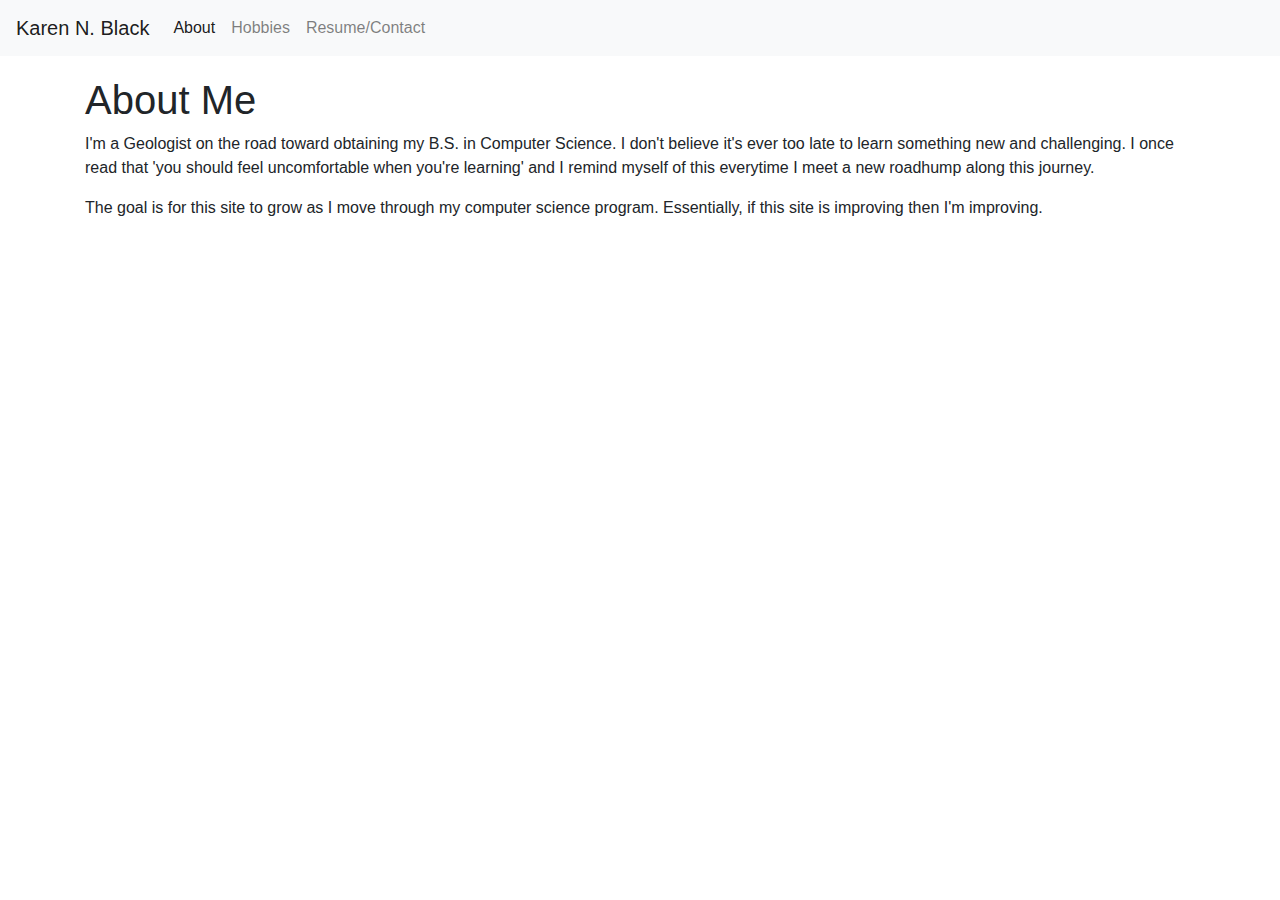
<file: about.html>
<!DOCTYPE html>
<html>
<head>
	<meta charset="utf-8">
	<title>Karen Black - About</title>
	<!-- Bootstrap stylesheet - https://getbootstrap.com/docs/4.0/getting-started/introduction/ -->
	<link rel="stylesheet" href="https://maxcdn.bootstrapcdn.com/bootstrap/4.0.0/css/bootstrap.min.css" integrity="sha384-Gn5384xqQ1aoWXA+058RXPxPg6fy4IWvTNh0E263XmFcJlSAwiGgFAW/dAiS6JXm" crossorigin="anonymous">
	<!-- Personal stylesheet -->
	<link rel="stylesheet" type="text/css" href="portfolio.css">
</head>
<body>

<!-- navbar code obtained from Boostrap navbar components: https://getbootstrap.com/docs/4.0/components/navbar/-->
<nav class="navbar navbar-expand-lg navbar-light bg-light">
  <a class="navbar-brand" href="index.html">Karen N. Black</a>
  <button class="navbar-toggler" type="button" data-toggle="collapse" data-target="#navbarNav" aria-controls="navbarNav" aria-expanded="false" aria-label="Toggle navigation">
    <span class="navbar-toggler-icon"></span>
  </button>
  <div class="collapse navbar-collapse" id="navbarNav">    
    <ul class="navbar-nav">
      <li class="nav-item active">  <!-- class changed to 'active' so page is highlighted in navbar when user views page -->
        <a class="nav-link" href="about.html">About <span class="sr-only">(current)</span></a>
      </li>
      <li class="nav-item">
        <a class="nav-link" href="hobbies.html">Hobbies</a>
      </li>
      <li class="nav-item">
        <a class="nav-link" href="resume.html">Resume/Contact</a>
      </li>
    </ul>
  </div>
</nav>

<div class = "top-padding"></div>

<div class = "container">
  <h1>About Me</h1>
  <p>
    I'm a Geologist on the road toward obtaining my B.S. in Computer Science. I don't believe it's ever too late to learn something new and challenging. I once read that 'you should feel uncomfortable when you're learning' and I remind myself of this everytime I meet a new roadhump along this journey. </p>

  <p>
    The goal is for this site to grow as I move through my computer science program. Essentially, if this site is improving then I'm improving. </p>

</div>


<!-- Bootstrap scripts for other features -->
<script src="https://code.jquery.com/jquery-3.2.1.slim.min.js" integrity="sha384-KJ3o2DKtIkvYIK3UENzmM7KCkRr/rE9/Qpg6aAZGJwFDMVNA/GpGFF93hXpG5KkN" crossorigin="anonymous"></script>
<script src="https://cdnjs.cloudflare.com/ajax/libs/popper.js/1.12.9/umd/popper.min.js" integrity="sha384-ApNbgh9B+Y1QKtv3Rn7W3mgPxhU9K/ScQsAP7hUibX39j7fakFPskvXusvfa0b4Q" crossorigin="anonymous"></script>
<script src="https://maxcdn.bootstrapcdn.com/bootstrap/4.0.0/js/bootstrap.min.js" integrity="sha384-JZR6Spejh4U02d8jOt6vLEHfe/JQGiRRSQQxSfFWpi1MquVdAyjUar5+76PVCmYl" crossorigin="anonymous"></script> 


</body>
</html>
</file>
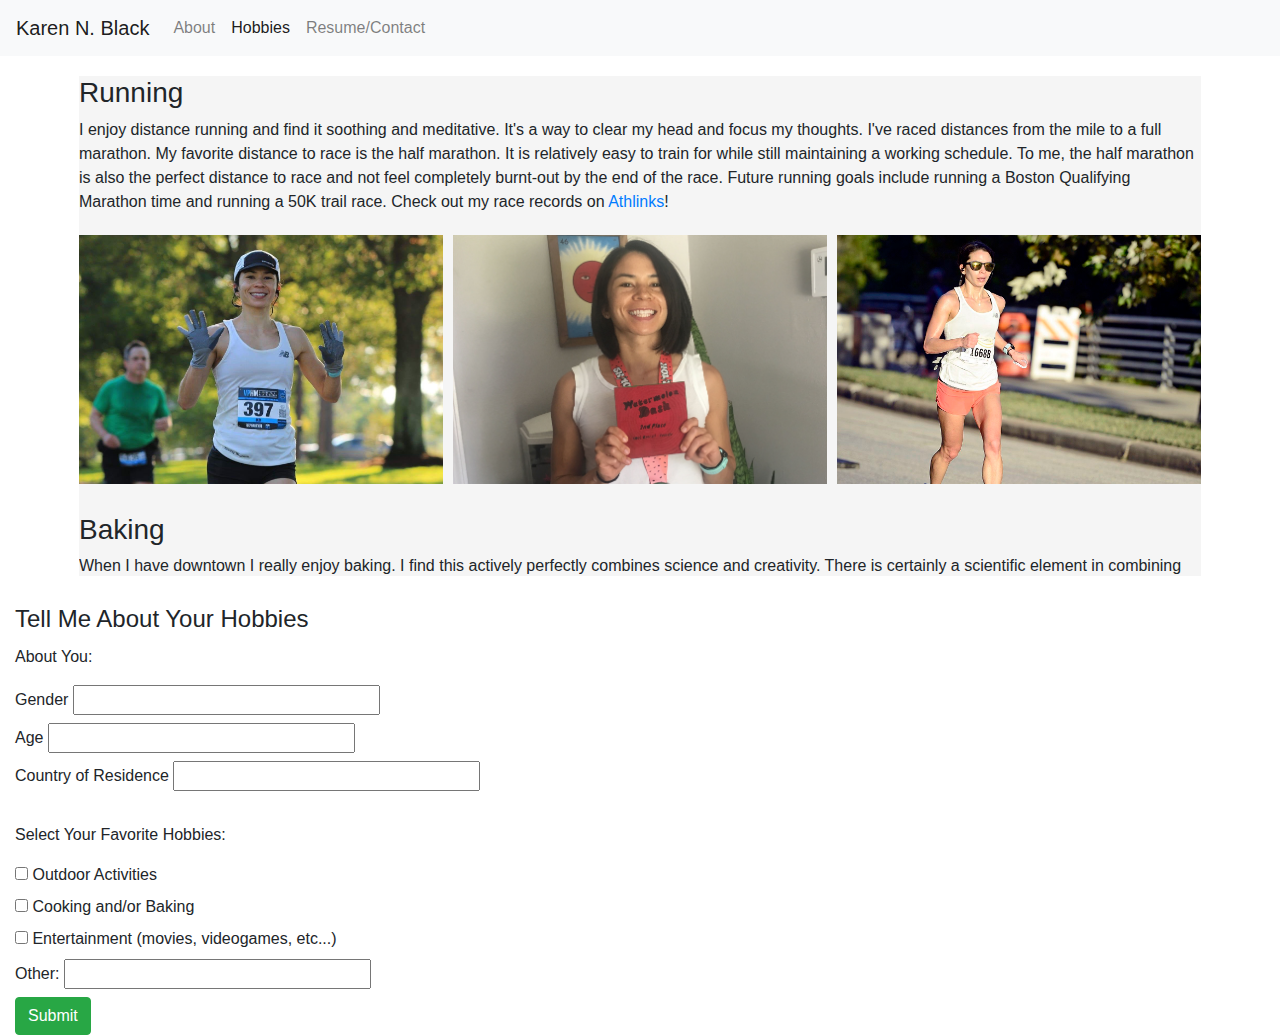
<file: hobbies.html>
<!DOCTYPE html>
<html>
<head>
	<meta charset="utf-8">
	<title>Karen Black - Hobbies</title>
	<!-- Bootstrap stylesheet for navbar -->
	<link rel="stylesheet" href="https://maxcdn.bootstrapcdn.com/bootstrap/4.0.0/css/bootstrap.min.css" integrity="sha384-Gn5384xqQ1aoWXA+058RXPxPg6fy4IWvTNh0E263XmFcJlSAwiGgFAW/dAiS6JXm" crossorigin="anonymous">
	<!-- Personal stylesheet -->
	<link rel="stylesheet" type="text/css" href="portfolio.css">
    <script type="text/javascript" src= "portfolio.js"></script>
</head>
<body>

<!-- navbar obtained from Boostrap navbar documentation -->
<nav class="navbar navbar-expand-lg navbar-light bg-light">
  <a class="navbar-brand" href="index.html">Karen N. Black</a>
  <button class="navbar-toggler" type="button" data-toggle="collapse" data-target="#navbarNav" aria-controls="navbarNav" aria-expanded="false" aria-label="Toggle navigation">
    <span class="navbar-toggler-icon"></span>
  </button>
  <div class="collapse navbar-collapse" id="navbarNav">
    <ul class="navbar-nav">
      <li class="nav-item">
        <a class="nav-link" href="about.html">About </a>
      </li>
      <li class="nav-item active">
        <a class="nav-link" href="hobbies.html">Hobbies <span class="sr-only">(current)</span></a>
      </li>
      <li class="nav-item">
        <a class="nav-link" href="resume.html">Resume/Contact</a>
      </li>
    </ul>
  </div>
</nav>

<div class = "top-padding"></div>

<!-- Scrollbar html obtained from the following site: https://codepen.io/GhostRider/pen/GHaFw -->
<div id="wrapper" class = "container-fluid">
    <div class="scrollbar" id="style-1">
      <div class="force-overflow">
      <h3>Running</h3>
      <p>I enjoy distance running and find it soothing and meditative. It's a way to clear my head and focus my thoughts. I've raced distances from the mile to a full marathon. My favorite distance to race is the half marathon. It is relatively easy to train for while still maintaining a working schedule. To me, the half marathon is also the perfect distance to race and not feel completely burnt-out by the end of the race. Future running goals include running a Boston Qualifying Marathon time and running a 50K trail race. Check out my race records on <a href = "https://www.athlinks.com/athletes/319757584/statistics" target="_blank"> Athlinks</a>!</p>
      <div class="row">
        <div class="column">
          <img src="images/hobbies/halfmarathon.jpg" alt="Race" style="width:100%">
        </div>
        <div class="column">
          <img src="images/hobbies/10K.jpg" alt="Award" style="width:100%">
        </div>
        <div class="column">
          <img src="images/hobbies/houhalf.jpg" alt="Race2" style="width:100%">
        </div>
      </div>
      <br>

      <h3>Baking</h3>
      <p>When I have downtown I really enjoy baking. I find this actively perfectly combines science and creativity. There is certainly a scientific element in combining various ingredients in just the right amounts to reach desired textures and flavors. Simultaneously, baking contains a creative element in being free to express your interests through flavor profiles and decorations.</p>

      <div class="row">
        <div class="column">
          <img src="images/hobbies/souffle.jpg" alt="Souffle" style="width:100%">
        </div>
        <div class="column">
          <img src="images/hobbies/cake.jpg" alt="Cake" style="width:100%">
        </div>
        <div class="column">
          <img src="images/hobbies/pickle.jpg" alt="Pickles" style="width:100%">
        </div>
      </div>
      <br>

      <h3>Traveling</h3>
      <p>
        This hobby is likely one I share with many other. The world is such a large and exicting place and my goal is to experience as much of it as I can. I've been lucky to visit places across the United States, Caribbean, Europe, and southeast Asia. Some of my favorite places I've visted so far include Turkey and Iceland. My goal is to visit every continent (still need to vist South America, Africa, and Antarctica) and as many countries as I can. </p>

        <div class="row">
          <div class="column">
            <img src="images/hobbies/iceland.jpg" alt="Iceland" style="width:100%">
          </div>
          <div class="column">
            <img src="images/hobbies/zion.jpg" alt="Zion" style="width:100%">
          </div>
          <div class="column">
            <img src="images/hobbies/amasya.jpg" alt="Amasya" style="width:100%">
          </div>
        </div>

      </div>
    </div>
</div>

<div class = "container-fluid">
  <form action="http://web.engr.oregonstate.edu/~zhangluy/tools/class-content/form_tests/check_request.php" method="post" target = "_blank" id = "form">
      <fieldset>
          <legend>Tell Me About Your Hobbies</legend>
          <fieldset>
            <p> About You: </p>
              <label> Gender
                <input type="text" name="gender" size="30" maxlength="100"></label> <br>
              <label> Age
                <input type="text" name="age" size="30" maxlength="100"></label> <br>
              <label> Country of Residence
                <input type="text" name="country" size="30" maxlength="100"></label> <br>
          </fieldset>
          <br/>
            <fieldset>
                <p> Select Your Favorite Hobbies: </p>
                    <label>
                        <input type="checkbox" name="hobbyA" value="outdoors"> Outdoor Activities</label><br>
                    <label>
                        <input type="checkbox" name="hobbyB" value="kitchen"> Cooking and/or Baking</label><br>
                    <label>
                        <input type="checkbox" name="hobbyC" value="entertainment"> Entertainment (movies, videogames, etc...)</label><br>
                    <label>Other:
                        <input type="text" name="hobbyD" size = "30" maxlength="100"></label> <br>
                
                <input type="submit" class = "btn btn-success" onsubmit= "myFunction()" value ="Submit">
            </fieldset>
      </fieldset>
  </form>
</div>




<!-- Bootstrap scripts for other features -->
<script src="https://code.jquery.com/jquery-3.2.1.slim.min.js" integrity="sha384-KJ3o2DKtIkvYIK3UENzmM7KCkRr/rE9/Qpg6aAZGJwFDMVNA/GpGFF93hXpG5KkN" crossorigin="anonymous"></script>
<script src="https://cdnjs.cloudflare.com/ajax/libs/popper.js/1.12.9/umd/popper.min.js" integrity="sha384-ApNbgh9B+Y1QKtv3Rn7W3mgPxhU9K/ScQsAP7hUibX39j7fakFPskvXusvfa0b4Q" crossorigin="anonymous"></script>
<script src="https://maxcdn.bootstrapcdn.com/bootstrap/4.0.0/js/bootstrap.min.js" integrity="sha384-JZR6Spejh4U02d8jOt6vLEHfe/JQGiRRSQQxSfFWpi1MquVdAyjUar5+76PVCmYl" crossorigin="anonymous"></script> 


</body>
</html>
</file>
<file: portfolio.css>
/*********************/
/*CSS for area under navbar*/
/*********************/
.top-padding
{
	height: 20px;
}

/*********************/
/*CSS for caurosel*/
/*********************/

.slideshow-container {
    max-width: 100%;
    position: relative;
    margin: auto
}

.mySlides {
  display: flex;
  height: 400px;
     
}

.prev, .next {
  cursor: pointer;
  position: absolute;
  top: 50%;
  width: auto;
  margin-top: -22px;
  padding: 16px;
  color: white;
  font-weight: bold;
  font-size: 18px;
  transition: 0.6s ease;
  border-radius: 0 3px 3px 0;
  user-select: none;
}

.next {
    right: 50px;
    border-radius: 3px 0px 0px 3px
}

.prev {
    left: 50px;
    border-radius: 3px 0 0 3px
}

/*********************/
/*Scrollbar CSS obtained from this site/link: https://codepen.io/GhostRider/pen/GHaFw and modified by me*/
/*********************/
.scrollbar
{
	height: 500px;				/* height of the element box that I want the content to fill and 'overflow'*/
	background: #F5F5F5;
	overflow-y: scroll;			/* overflow content is clipped and a scroll-bar is added*/
	margin-bottom: 25px;
}

.force-overflow
{
	min-height: 450px;
}

#wrapper
{
	width: 90%;					/* this element box will occupy 90% of the webpage*/
	margin: auto;
}

#style-1::-webkit-scrollbar-track
{
	-webkit-box-shadow: inset 0 0 6px rgba(0,0,0,0.3);
	border-radius: 10px;
	background-color: #F5F5F5;
}

#style-1::-webkit-scrollbar
{
	width: 12px;
	background-color: #F5F5F5;
}

#style-1::-webkit-scrollbar-thumb
{
	border-radius: 10px;
	-webkit-box-shadow: inset 0 0 6px rgba(0,0,0,.3);
	background-color: #555;
}



/*********************/
/* CSS for hobbies images, inspired by W3 schools https://www.w3schools.com/howto/howto_css_images_side_by_side.asp*/
/*********************/
.column {
  float: left;				/* float the images to the left of one another*/
  width: 33.33%;			/* image will occupy 33.33% of the element space*/
  padding: 5px;
}

/* Clear floats after image containers */
.row::after {
  content: "";
  clear: both;
  display: table;
}

/*********************/
/*CSS for Resume page*/
/*********************/
.resume
{
	background-color: #F5F5F5;
	width: 50%;
	padding: 10px;
}
</file>
